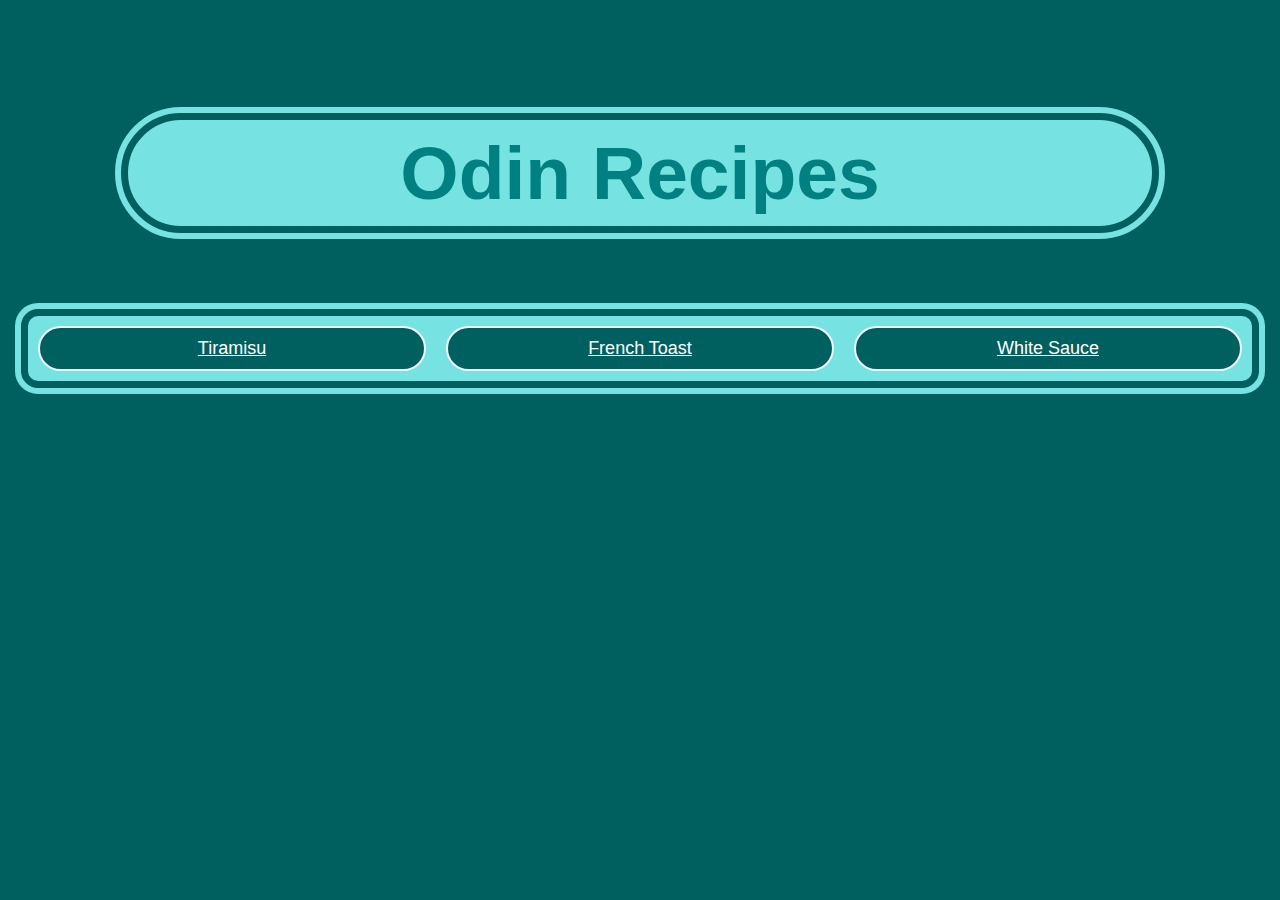
<file: index.html>
<!DOCTYPE html>
<html lang="en">
<head>
    <meta charset="UTF-8">
    <meta http-equiv="X-UA-Compatible" content="IE=edge">
    <meta name="viewport" content="width=device-width, initial-scale=1.0">
    <link rel="stylesheet" href="styles.css">
    <title>Odin Recipes</title>
</head>
<body>
    <h1 id="main">Odin Recipes</h1>
    <div class="home">
    <p class="link"><a href="recipes/tiramisu.html">Tiramisu</a></p>
    <p class="link"><a href="recipes/toast.html">French Toast</a></p>
    <p class="link"><a href="recipes/whitesauce.html">White Sauce</a></p>
    </div>
</body>
</html>
</file>
<file: styles.css>
/* styles.css */

* {
    background-color: rgb(0, 95, 95);
}
#main {
    justify-content: space-evenly;
    text-align: center;
    padding: 10px;
    border-style: double;
    border-color: rgb(0, 95, 95);
    border-width: 20px;
    border-radius: 100px;
    background-color: rgb(118, 226, 226);
    margin: 100px;
    margin-bottom: 0px;
    font-size: 75px;
    color: teal;
}

.home {
    display: flex;
    justify-content: center;
    border-style: double;
    border-color: rgb(0, 95, 95);
    border-radius: 30px;
    border-width: 20px;
    background-color: rgb(118, 226, 226);
    margin-top: 50px;
}

.link {
    padding: 10px 50px;
    margin: 10px;
    border-bottom: 5px;
    background-color: rgb(0, 95, 95);
    border-radius: 100px;
    border-color: aliceblue;
    border-width: 2px;
    border-style: double;
    color: white;
    flex: 1;
    text-align: center;
    min-width: 0;
}

a {
    color: white;
    background-color: rgb(0, 95, 95);
}

body { 
    text-align: left;
    font-size: large;
    font-family: 'Franklin Gothic Medium', 'Arial Narrow', Arial, sans-serif;
}
</file>
